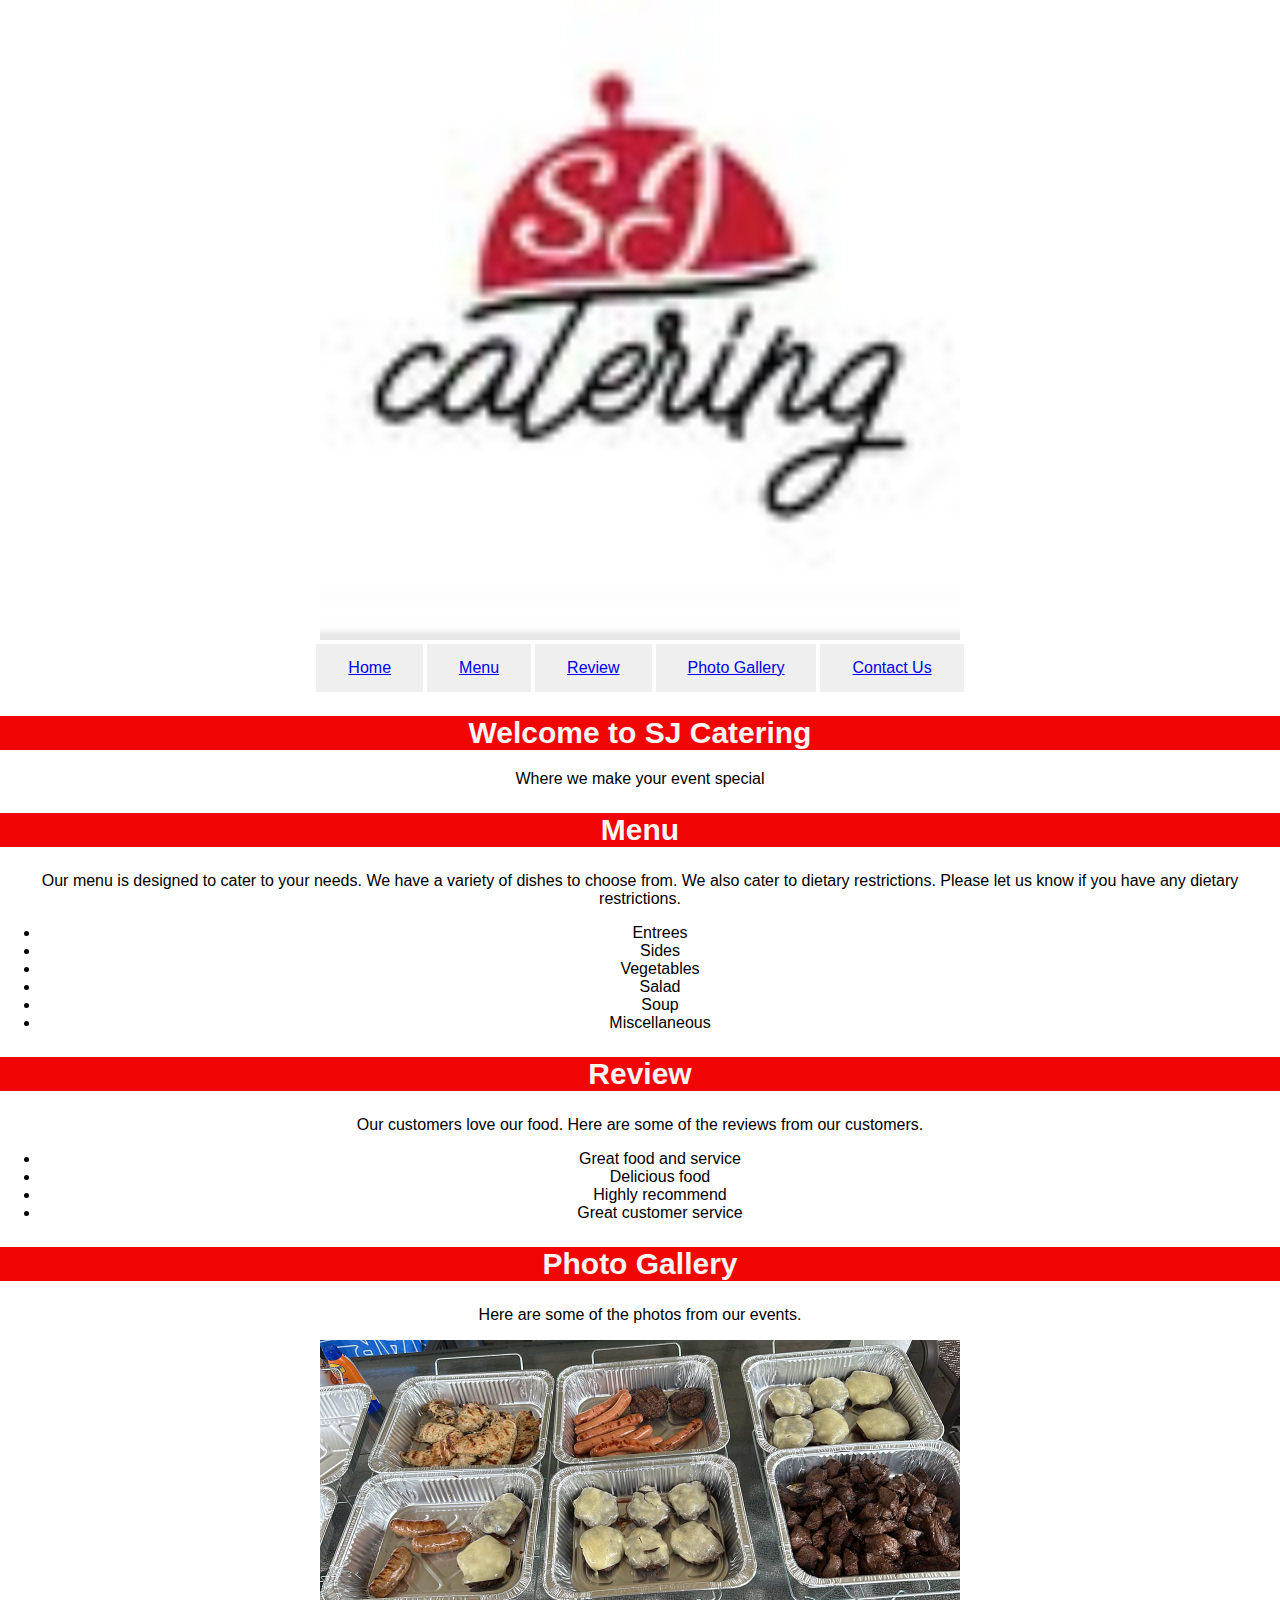
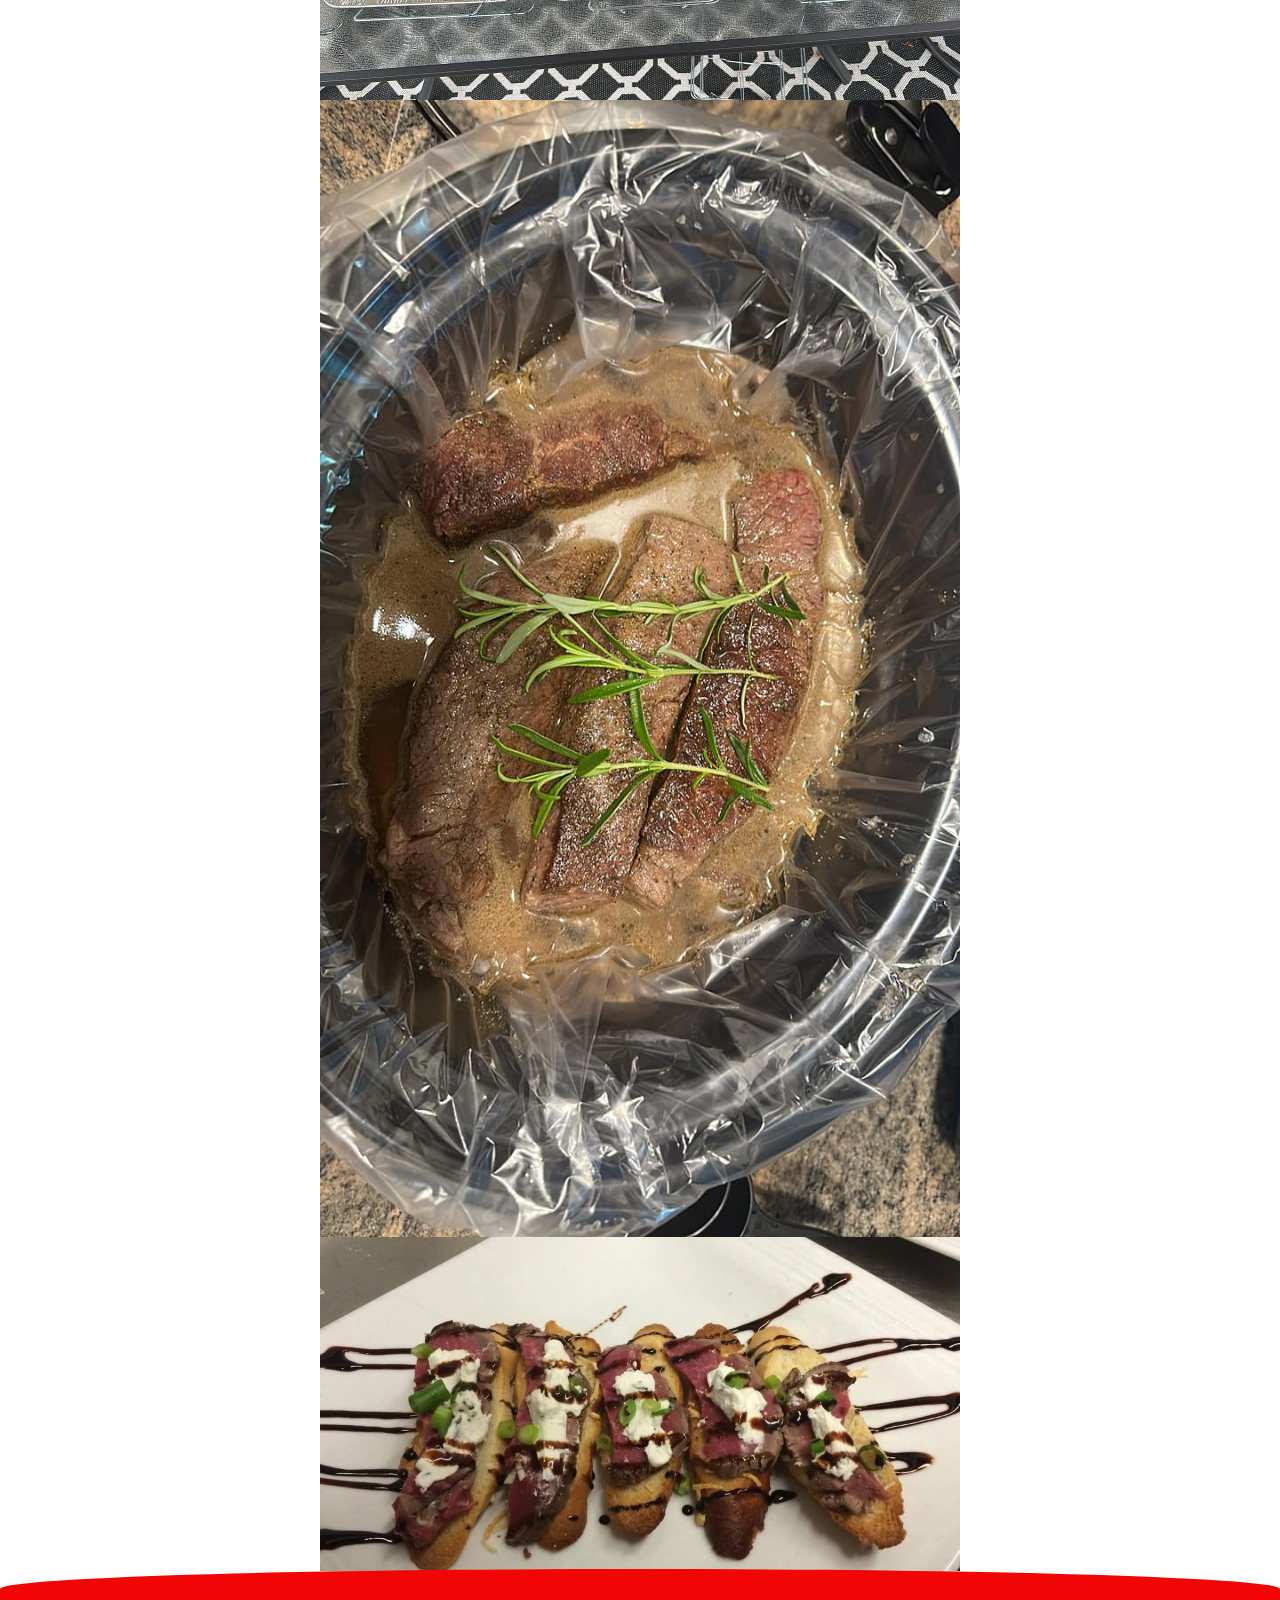
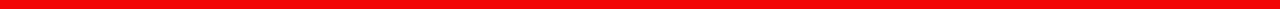
<file: index.html>
<!DOCTYPE html>
<html>
    <head>
        <meta charset="utf-8">
        <meta http-equiv="X-UA-Compatible" content="IE=edge">
        <title>SJ Catering</title>
        <meta name="description" content="">
        <meta name="viewport" content="width=device-width, initial-scale=1">
        <link rel="stylesheet" href="">
        <header>
            <img src="images/logo.jpg" alt="logo" class="logo">
        <aside class="aside">
            <button><a href="index.html">Home</a></button>
            <button><a href="menu.html">Menu</a></button>
            <button><a href="review.html">Review</a></button>
            <button><a href="photo.html">Photo Gallery</a></button>
            <button><a href="contactus.html">Contact Us</a></button>
        </aside>
      </header>
      <link rel="stylesheet" href="styles.css">
    </head>
    <body>
        <section id="home">
            <h1>Welcome to SJ Catering</h1>
            <p>Where we make your event special</p>
        </section>
        <section id="menu">
            <h2>Menu</h2>
            <p>Our menu is designed to cater to your needs. We have a variety of dishes to choose from. We also cater to dietary restrictions. Please let us know if you have any dietary restrictions.</p>
            <ul>
                <li>Entrees</li>
                <li>Sides</li>
                <li>Vegetables</li>
                <li>Salad</li>
                <li>Soup</li>
                <li>Miscellaneous</li>
            </ul>
        </section>
        <section id="review">
            <h2>Review</h2>
            <p>Our customers love our food. Here are some of the reviews from our customers.</p>
            <ul>
                <li>Great food and service</li>
                <li>Delicious food</li>
                <li>Highly recommend</li>
                <li>Great customer service</li>
            </ul>
        </section>
        <section id="photo">
            <h2>Photo Gallery</h2>
            <p>Here are some of the photos from our events.</p>
            <img src="images/001.jpg" alt="photo1" class="photo">
            <img src="images/002.jpg" alt="photo2" class="photo">
            <img src="images/003.jpeg" alt="photo3" class="photo">
        </section><br>
        <footer>© 2025 SJ Catering all right reserved.</footer>
    </body>
</html>
</file>
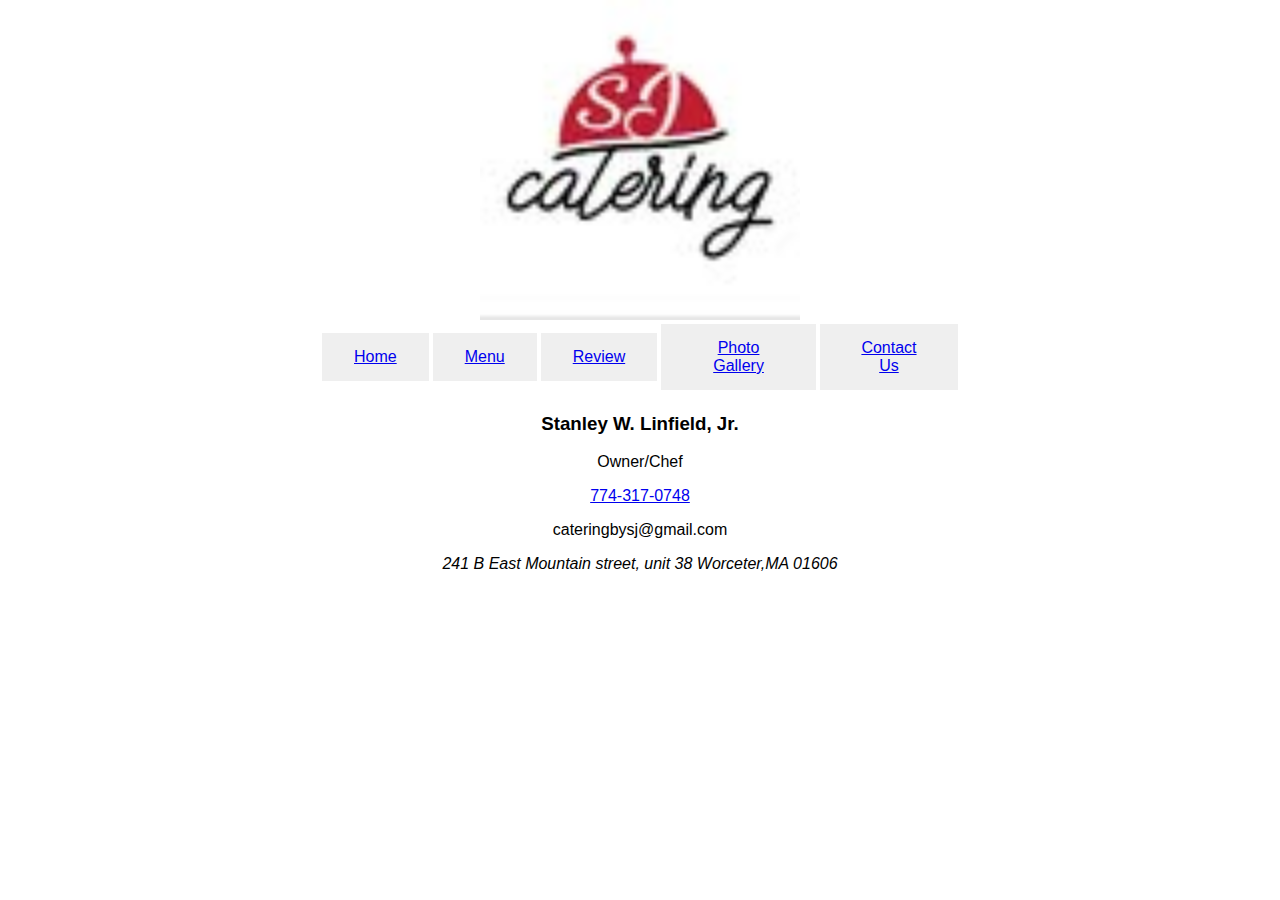
<file: contactus.html>
<!DOCTYPE html>
<html lang="en">
<head>
    <meta charset="UTF-8">
    <meta name="viewport" content="width=device-width, initial-scale=1.0">
    <title>contact us</title>
    <link rel="stylesheet" href="styles.css">
</head>
<body class="contact">
    <img src="images/logo.jpg" alt="logo">
    <aside class="aside">
        <button><a href="index.html">Home</a></button>
        <button><a href="menu.html">Menu</a></button>
        <button><a href="review.html">Review</a></button>
        <button><a href="photo.html">Photo Gallery</a></button>
        <button><a href="contactus.html">Contact Us</a></button>
    </aside>
    <h3>Stanley W. Linfield, Jr.</h3>
    <p>Owner/Chef</p>
    <a href="tel:+1774-317-0748">774-317-0748</a>
    <p>cateringbysj@gmail.com</p>
    <address>241 B East Mountain street, unit 38 Worceter,MA 01606</address>
</body>
</html>
</file>
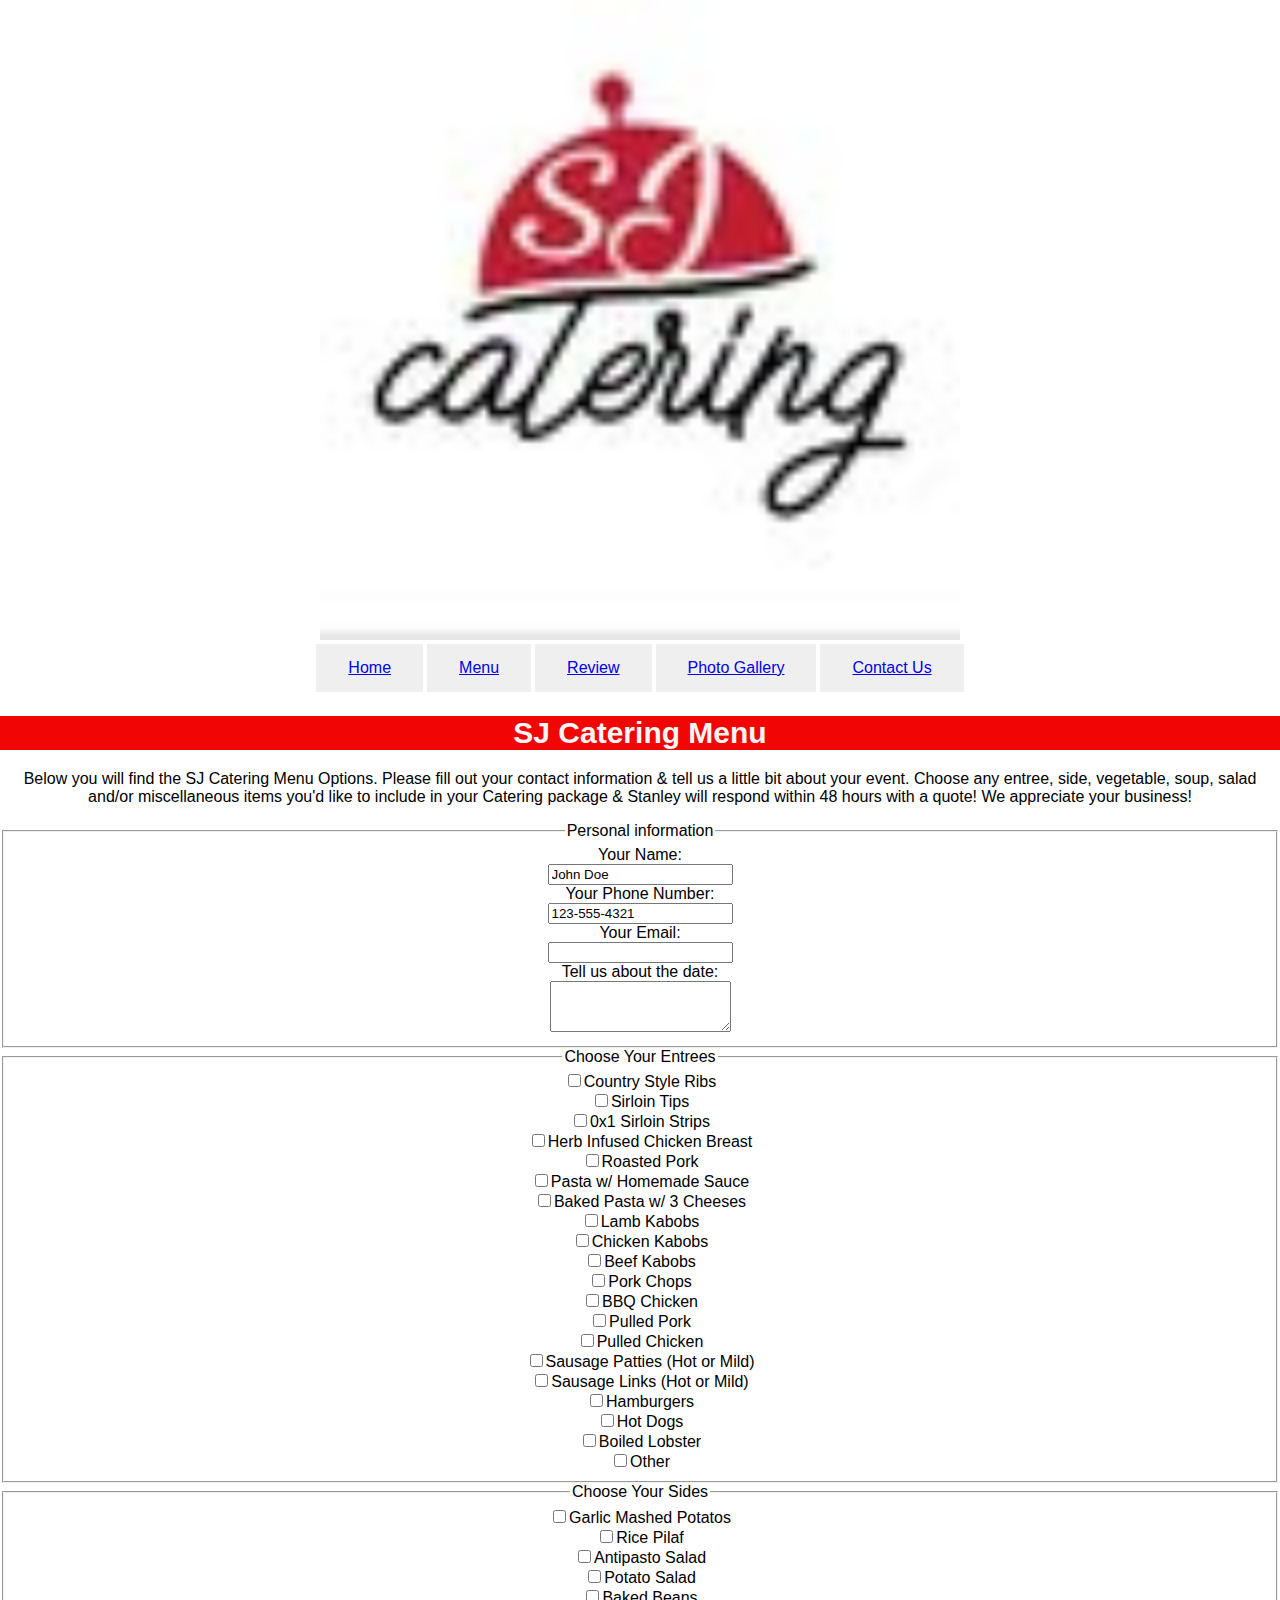
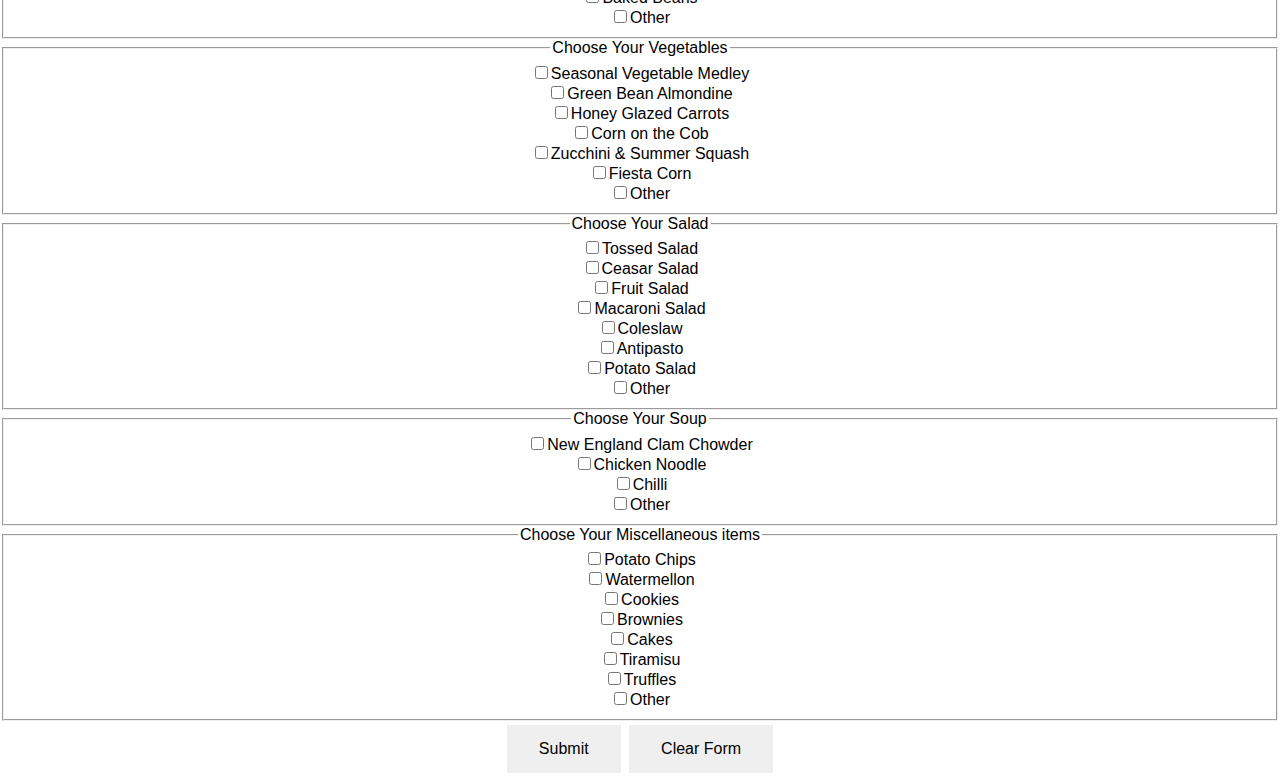
<file: menu.html>
<!DOCTYPE html>
<html lang="en">
<head>
    <meta charset="UTF-8">
    <meta name="viewport" content="width=device-width, initial-scale=1.0">
    <link rel="stylesheet" href="styles.css">
    <title>Menu</title>
</head>
<body>
    <img src="images/logo.jpg" alt="logo">
    <aside class="aside">
        <button><a href="index.html">Home</a></button>
        <button><a href="menu.html">Menu</a></button>
        <button><a href="review.html">Review</a></button>
        <button><a href="photo.html">Photo Gallery</a></button>
        <button><a href="contactus.html">Contact Us</a></button>
    </aside>
    <h1>SJ Catering Menu</h1>
    <p>Below you will find the SJ Catering Menu Options.
        Please fill out your contact information & tell us a little bit about your event. Choose any entree, side, vegetable, soup, salad and/or miscellaneous items you'd like to include in your Catering package & Stanley will respond within 48 hours with a quote!
        We appreciate your business!</p>
    <form>
        <fieldset>
            <legend>Personal information</legend>
            <label for="name">Your Name:</label><br>
            <input type="text" id="name" value="John Doe"><br>
            <label for="number">Your Phone Number:</label><br>
            <input type="tel" id="number" value="123-555-4321"><br>
            <label for="email">Your Email:</label><br>
            <input type="text" id="email"><br>
            <label for="details">Tell us about the date:</label><br>
            <textarea name="details" id="details" rows="3">
            </textarea>
        </fieldset>
    </form>
    <form>
        <fieldset>
            <legend>Choose Your Entrees</legend>
        <input type="checkbox" name="Country Style Ribs" id="Country Style Ribs">Country Style Ribs<br>
        <input type="checkbox" name="sirloinTips">Sirloin Tips<br>
        <input type="checkbox" name="0x1SirloinStrips">0x1 Sirloin Strips<br>
        <input type="checkbox" name="HerbInfusedChickenBreast">Herb Infused Chicken Breast<br>
        <input type="checkbox" name="RoastedPork">Roasted Pork<br>
        <input type="checkbox" name="PastaHomemadeSauce">Pasta w/ Homemade Sauce<br>
        <input type="checkbox" name="BakedPastaCheeses">Baked Pasta w/ 3 Cheeses<br>
        <input type="checkbox" name="LambKabobs">Lamb Kabobs<br>
        <input type="checkbox" name="ChickenKabobs">Chicken Kabobs<br>
        <input type="checkbox" name="BeefKabobs">Beef Kabobs<br>
        <input type="checkbox" name="PorkChops">Pork Chops<br>
        <input type="checkbox" name="BBQChicken">BBQ Chicken<br>
        <input type="checkbox" name="PulledPork">Pulled Pork<br>
        <input type="checkbox" name="PulledChicken">Pulled Chicken<br>
        <input type="checkbox" name="SausagePatties">Sausage Patties (Hot or Mild)<br>
        <input type="checkbox" name="SausageLinks">Sausage Links (Hot or Mild)<br>
        <input type="checkbox" name="Hamburgers">Hamburgers<br>
        <input type="checkbox" name="HotDogs">Hot Dogs<br>
        <input type="checkbox" name="BoiledLobster">Boiled Lobster<br>
        <input type="checkbox" name="Other">Other<br>
    </fieldset>
    </form>
    <form>
        <fieldset>
            <legend>Choose Your Sides</legend>
            <input type="checkbox" name="GarlicMashedPotatos">Garlic Mashed Potatos<br>
            <input type="checkbox" name="RicePilaf">Rice Pilaf<br>
            <input type="checkbox" name="AntipastoSalad">Antipasto Salad<br>
            <input type="checkbox" name="PotatoSalad">Potato Salad<br>
            <input type="checkbox" name="BakedBeans">Baked Beans<br>
            <input type="checkbox" name="Other">Other<br>
        </fieldset>
        <fieldset>
            <legend>Choose Your Vegetables</legend>
            <input type="checkbox" name="SeasonalVegetableMedley">Seasonal Vegetable Medley<br>
            <input type="checkbox" name="GreenBeanAlmondine">Green Bean Almondine<br>
            <input type="checkbox" name="HoneyGlazedCarrots">Honey Glazed Carrots<br>
            <input type="checkbox" name="CornontheCob">Corn on the Cob<br>
            <input type="checkbox" name="Zucchini & Summer Squash">Zucchini & Summer Squash<br>
            <input type="checkbox" name="Fiesta Corn">Fiesta Corn<br>
            <input type="checkbox" name="Other">Other<br>
        </fieldset>
    </fieldset>
    <fieldset>
        <legend>Choose Your Salad</legend>
        <input type="checkbox" name="Tossed Salad">Tossed Salad<br>
        <input type="checkbox" name="Ceasar Salad">Ceasar Salad<br>
        <input type="checkbox" name="Fruit Salad">Fruit Salad<br>
        <input type="checkbox" name="Macaroni Salad">Macaroni Salad<br>
        <input type="checkbox" name="Coleslaw">Coleslaw<br>
        <input type="checkbox" name="Antipasto">Antipasto<br>
        <input type="checkbox" name="Potato Salad">Potato Salad<br>
        <input type="checkbox" name="Other">Other<br>
    </fieldset>
    <fieldset>
        <legend>Choose Your Soup</legend>
        <input type="checkbox" name="New England Clam Chowder">New England Clam Chowder<br>
        <input type="checkbox" name="Chicken Noodle">Chicken Noodle<br>
        <input type="checkbox" name="Chilli">Chilli<br>
        <input type="checkbox" name="Other">Other<br>
    </fieldset>
    <fieldset>
        <legend>Choose Your Miscellaneous items</legend>
        <input type="checkbox" name="Potato Chips">Potato Chips<br>
        <input type="checkbox" name="Watermellon">Watermellon<br>
        <input type="checkbox" name="Cookies">Cookies<br>
        <input type="checkbox" name="Brownies">Brownies<br>
        <input type="checkbox" name="Cakes">Cakes<br>
        <input type="checkbox" name="Tiramisu">Tiramisu<br>
        <input type="checkbox" name="Truffles">Truffles<br>
        <input type="checkbox" name="Other">Other<br>
    </fieldset>
    <button>Submit</button>
    <button>Clear Form</button>
    </form>
</body>
</html>
</file>
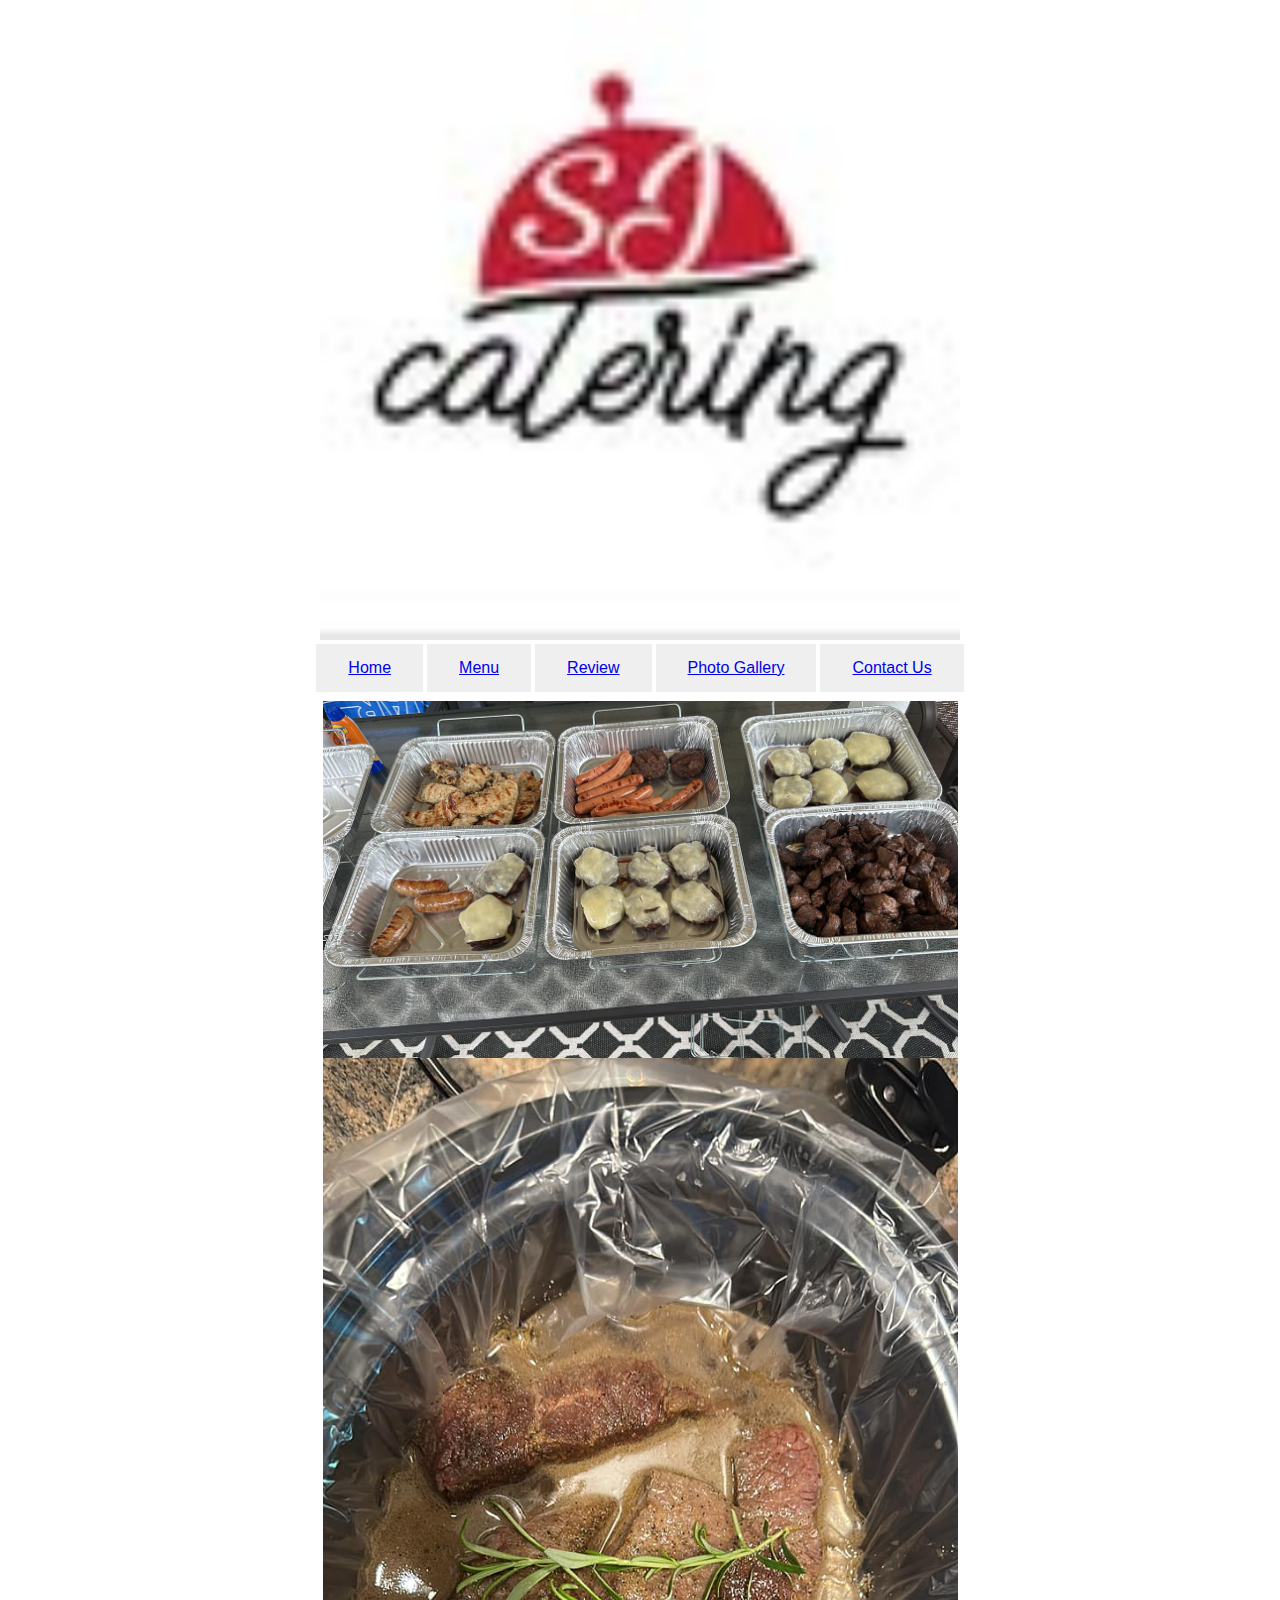
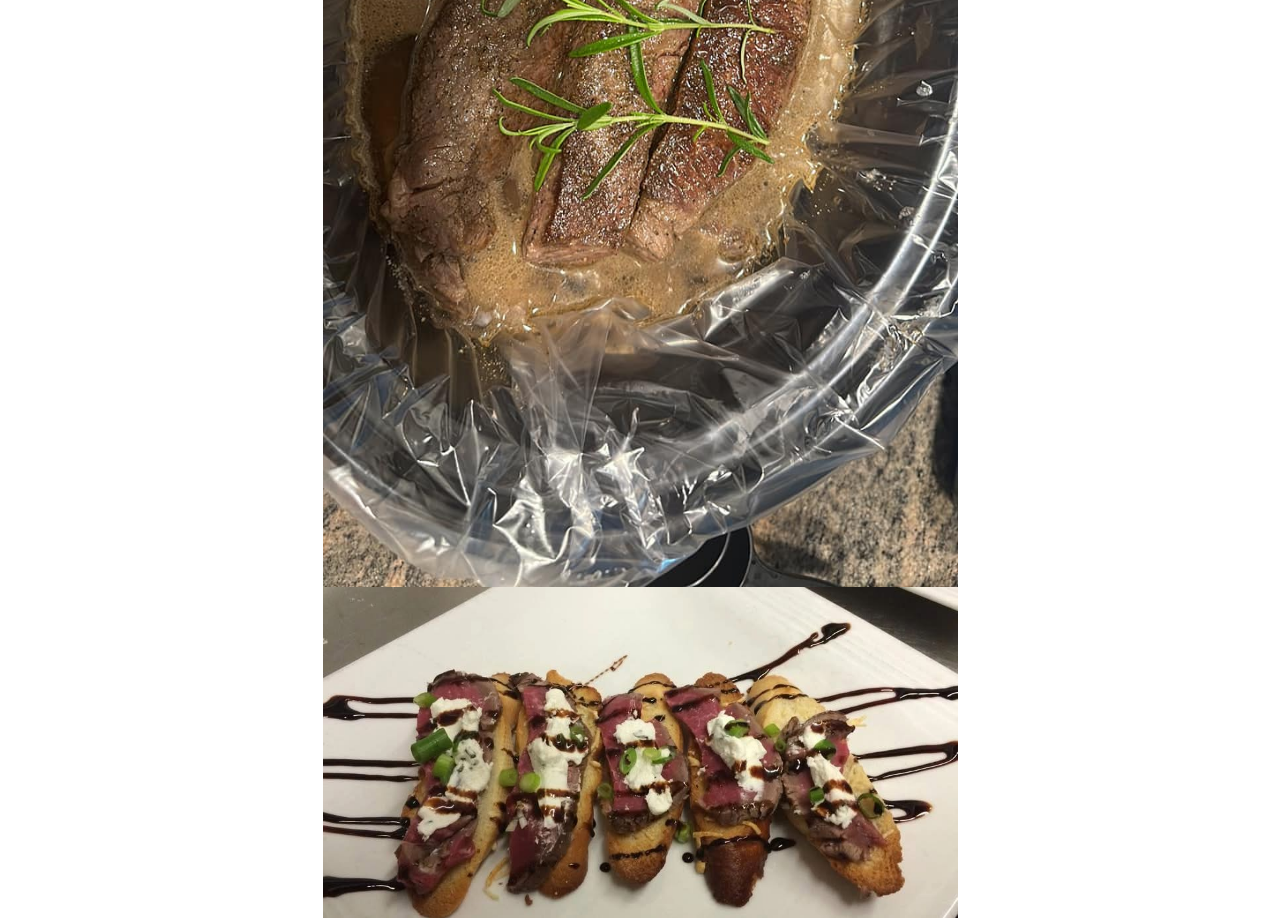
<file: photo.html>
<!DOCTYPE html>
<html lang="en">
<head>
    <meta charset="UTF-8">
    <meta name="viewport" content="width=device-width, initial-scale=1.0">
    <title>Photos</title>
    <link rel="stylesheet" href="styles.css">
</head>
<body class="pictures">
    <img src="images/logo.jpg" alt="logo">
    <aside class="aside">
        <button><a href="index.html">Home</a></button>
        <button><a href="menu.html">Menu</a></button>
        <button><a href="review.html">Review</a></button>
        <button><a href="photo.html">Photo Gallery</a></button>
        <button><a href="contactus.html">Contact Us</a></button>
    </aside>
    <article class="photos">
        <img src="images/001.jpg" alt="food1">
        <img src="images/002.jpg" alt="food2">
        <img src="images/003.jpeg" alt="food3">
    </article>
</body>
</html>
</file>
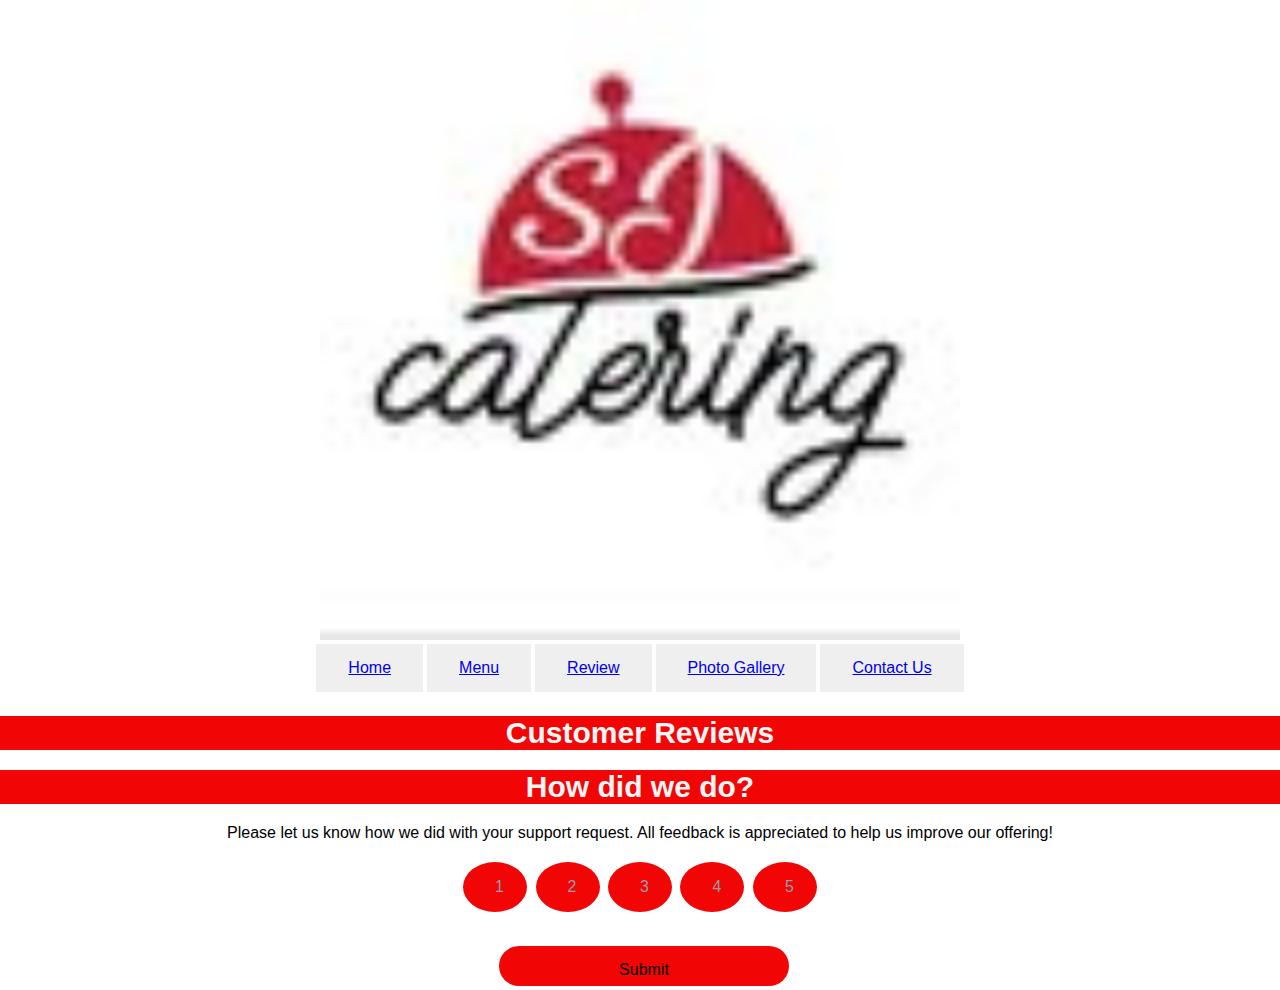
<file: review.html>
<!DOCTYPE html>
<html>
<head>
  <title>Review Page</title>
    <link rel="stylesheet" href="styles.css">
</head>
<body>
    <img src="images/logo.jpg" alt="logo">
    <aside class="aside">
        <button><a href="index.html">Home</a></button>
        <button><a href="menu.html">Menu</a></button>
        <button><a href="review.html">Review</a></button>
        <button><a href="photo.html">Photo Gallery</a></button>
        <button><a href="contactus.html">Contact Us</a></button>
    </aside>
  <h1>Customer Reviews</h1>

  <article>
    <article class="card">
      <div class="btn"></div>
      <h1>How did we do?</h1>
  
      <p>Please let us know how we did with your support request. All feedback is appreciated 
    to help us improve our offering!</p>
      <button class="btn">1</button>
      <button class="btn">2</button>
      <button class="btn">3</button>
      <button class="btn">4</button>
      <button class="btn">5</button>
        <br>
      <button class="submit">Submit</button>
    </article>

  <!-- Add more review divs as needed -->

</body>
</html>
</file>
<file: styles.css>
.contact {
    display: block;
    justify-content: center;
    align-items: center;
    margin-left: 25%;
    margin-right: 25%;
    text-align: center;
}

.logo {
    display: flex;
    margin-left: auto;
    margin-right: auto;
    width: 50%;
    height: 50%;
}

.aside {
    display: flex;
    justify-content: center;
    align-items: center;
    text-align: center;
    background-color: white;
}

img {
    display: block;
    margin-left: auto;
    margin-right: auto;
    width: 50%;
    height: 50%;
}

body {
    background-color: white;
    font-family: Arial, sans-serif;
    margin: 0;
    padding: 0;
    display: block;
    justify-content: center;
    align-items: center;
    text-align: center;
}

button {
    border: none;
    color: black;
    padding: 15px 32px;
    text-decoration: none;
    display: inline;
    font-size: 16px;
    margin: 4px 2px;
    cursor: pointer;
}

footer {
    display: block;
    justify-content: center;
    align-items: center;
    text-align: center;
    position: relative;
    background-color: red;
    color: black;
}

footer::before {
    content: '';
    color: black;
    position: absolute;
    top: -20px;
    left: 0;
    width: 100%;
    height: 40px;
    background: rgb(242, 5, 5);
    border-radius: 50% 50% 0 0;
    border: none;
    border-bottom: none;
}

h2, h1{
    color: rgb(249, 245, 245);
    font-size: 30px;
    font-weight: bold;
    background-color: rgb(242, 5, 5);
}
/* review section */

.btn {
    display: inline;
    justify-content: space-between;
    border-radius: 50%;
    height: 50px;
    width: 50px;
    border: none;
    background-color: rgb(242, 5, 5);
    color:  hsl(217, 12%, 63%);
}

.submit {
    width: 290px;
    height: 40px;
    background-color: rgb(242, 5, 5);
    border-radius: 30px;
    border: none;
    margin-top: 30px;
    margin-left: 10px;
}
/* Photo section */
.photos {
    display: block;
    justify-content: space-between;
    margin: 5px;
}
</file>
